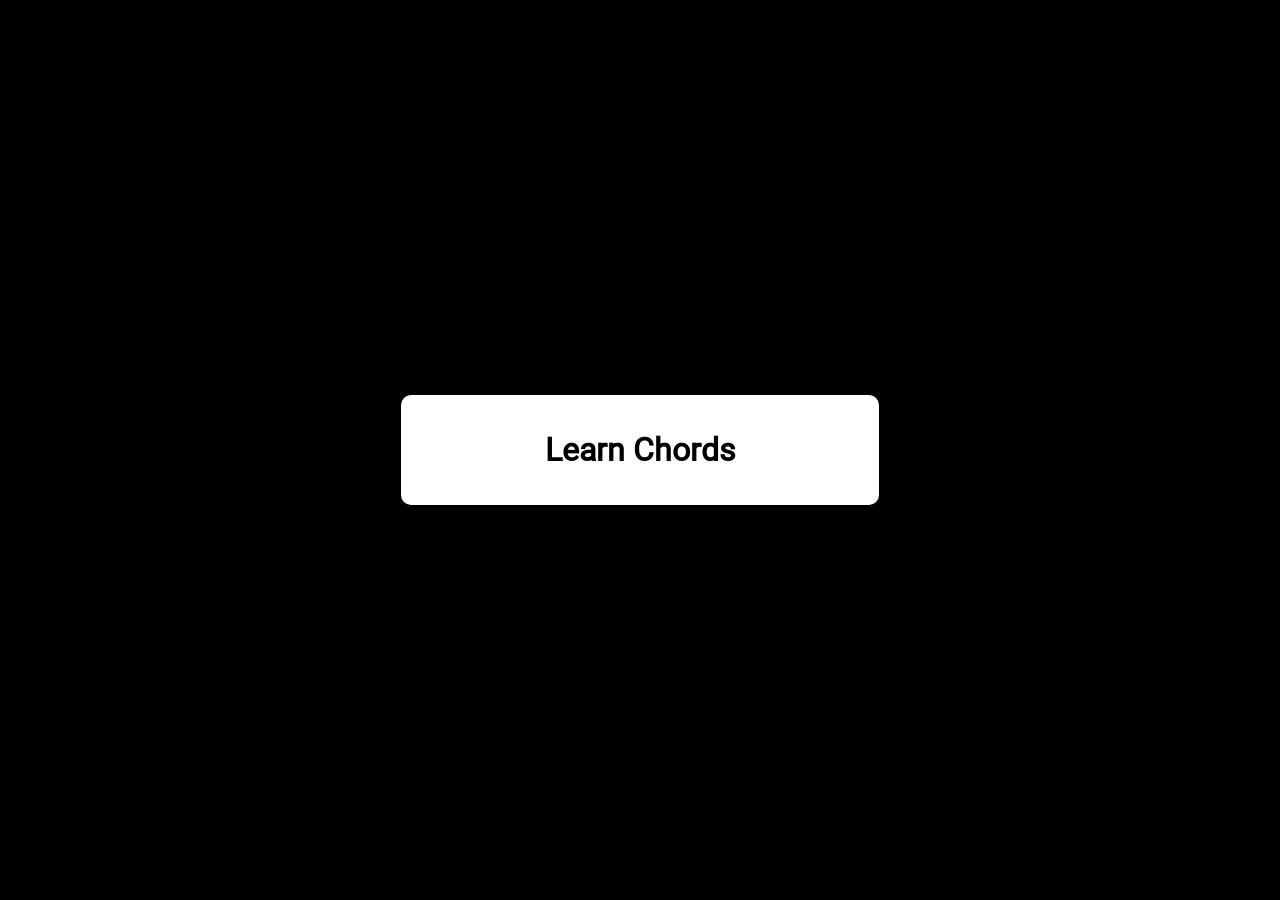
<file: index.html>
<!DOCTYPE html>
<html>

<head>
    <title>Learn Chords</title>
    <link rel="stylesheet" href="index.css">
</head>

<body>
    <div class="menu">
        <h1><a href="/chords.html" rel="import">Learn Chords</link></h1>
    </div>
</body>

</html>
</file>
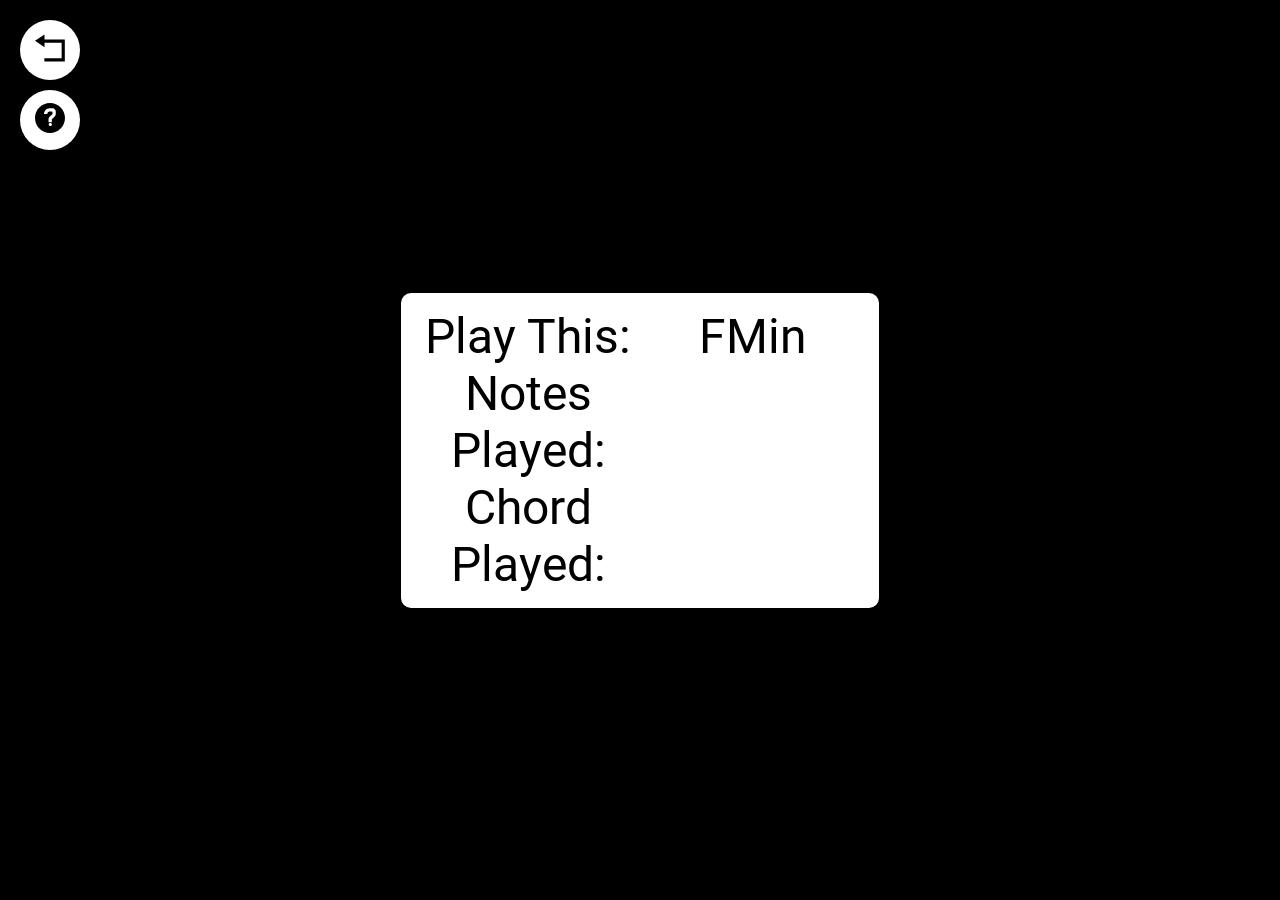
<file: chords.html>
<!DOCTYPE html>
<html>

<head>
    <title>Learn Chords</title>
    <link rel="stylesheet" href="index.css">
</head>

<body>

    <div class="back_button floating_button">
        <a href="index.html"><img src ="/icons/back.svg" width="30px" height="30px" alt="back_button"/></a>
    </div>
    <div class="floating_button help_button">
        <a id="help_button"><img src ="/icons/help.svg" width="30px" height="30px" alt="back_button"/></a>
    </div>

    <dialog id="help_dialog">
        <button id="help_menu_close">Close</button>
        <p>
            Play the Chord that is displayed at "Play This:".<br>
            You can see the keys pressed at "Notes Played:".<br>
            You can see what chord you played at "Chord Played:".
        </p>
    </dialog>

    <div class="menu">

        <div class="chords_display">
            <div class="row">
                <div class="column">Play This:</div>
                <div class="column"><div id="display"></div></div>
            </div>
            <div class="row">
                <div class="column">Notes Played:</div>
                <div class="column"><div id="notes"></div></div>
            </div>
            <div class="row">
                <div class="column">Chord Played:</div>
                <div class="column"><div id="display_played"></div></div>
            </div>
        </div>

    </div>
    <script src="chords.js"></script>

</body>

</html>
</file>
<file: index.css>
:root{
    --text : #fff;
    --n-text : #000;
}

@font-face {
    font-family: 'Roboto';
    src: url('/fonts/Roboto-Regular.ttf') format('truetype');
    font-weight: normal;
    font-style: normal;
}

body {
    background-color: black;
    color: var(--text);
    display: flex;
    justify-content: center;
    align-items: center;
    height: 100vh;
    margin: 0;
    padding: 0;
    box-sizing: border-box;
    flex-direction: column;
    font-family: 'Roboto';
}

a{
    text-decoration: none;
    color: var(--n-text);
}

.menu{
    padding: 15px;
    margin: 15px;
    min-width: 35%;
    justify-content: center;
    text-align: center;
    border-radius: 10px;
    background-color: rgb(255, 255, 255);
    color: var(--n-text);
}

.row {
    display: flex;
  }
  
  .column {
    flex: 50%;
  }

  .chords_display{
    font-size: 3rem;
  }

  .floating_button{
    position: fixed;
    width: 40px;
    height: 40px;
    background-color: rgb(255, 255, 255);
    padding: 10px;
    cursor: pointer;
    display: flex;
    justify-content: center;
    align-items: center;
    border-radius: 50%;
  }

  .back_button{
    top: 20px;
    left: 20px;
  }

  .help_button{
    top: 90px;
    left: 20px;
  }
</file>
